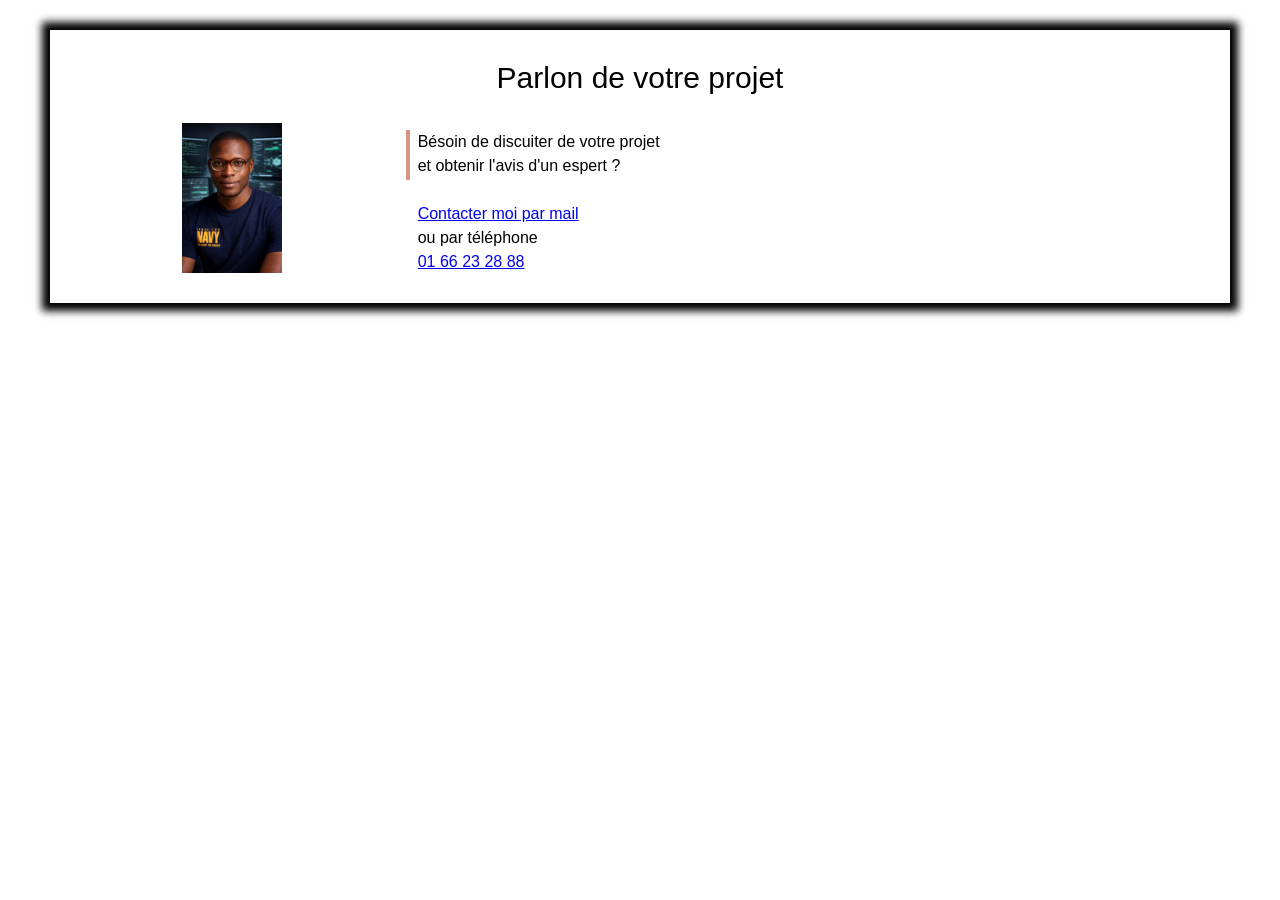
<file: contact-frame.html>
<!DOCTYPE html>
<html lang="en">
<head>
    <meta charset="UTF-8">
    <meta name="viewport" content="width=device-width, initial-scale=1.0">
    <link rel="stylesheet" href="style.css">
</head>
<body>
     <div class="frame">
                <p class="frame-title">Parlon de  votre projet</p>
                <table style="width: 100%;" >
                    <tr>
                        <td valign="top" align="center"><img src="pr.png" ></td>
                        <td>
                            <div class="texte-avec-ligne-vertical"
                              style="margin-left: 20px;">
                                <p>
                                    Bésoin de discuiter de  votre projet <br> et obtenir l'avis d'un espert ?<br>
                                    <br> 
                                    <a href="mailto:augustinkoyo46@gmail.com?subject=Contact%20depuis%20augustinkoyo46@gmail.com"> Contacter moi par mail</a>  <br> ou 

                                    par téléphone<br> <a href="tel:+22966232888"> 01 66 23 28 88</a>
                                </p>
                            </div>

                        </td>
                    </tr>
                </table>
            </div>
        
</body>
</html>
</file>
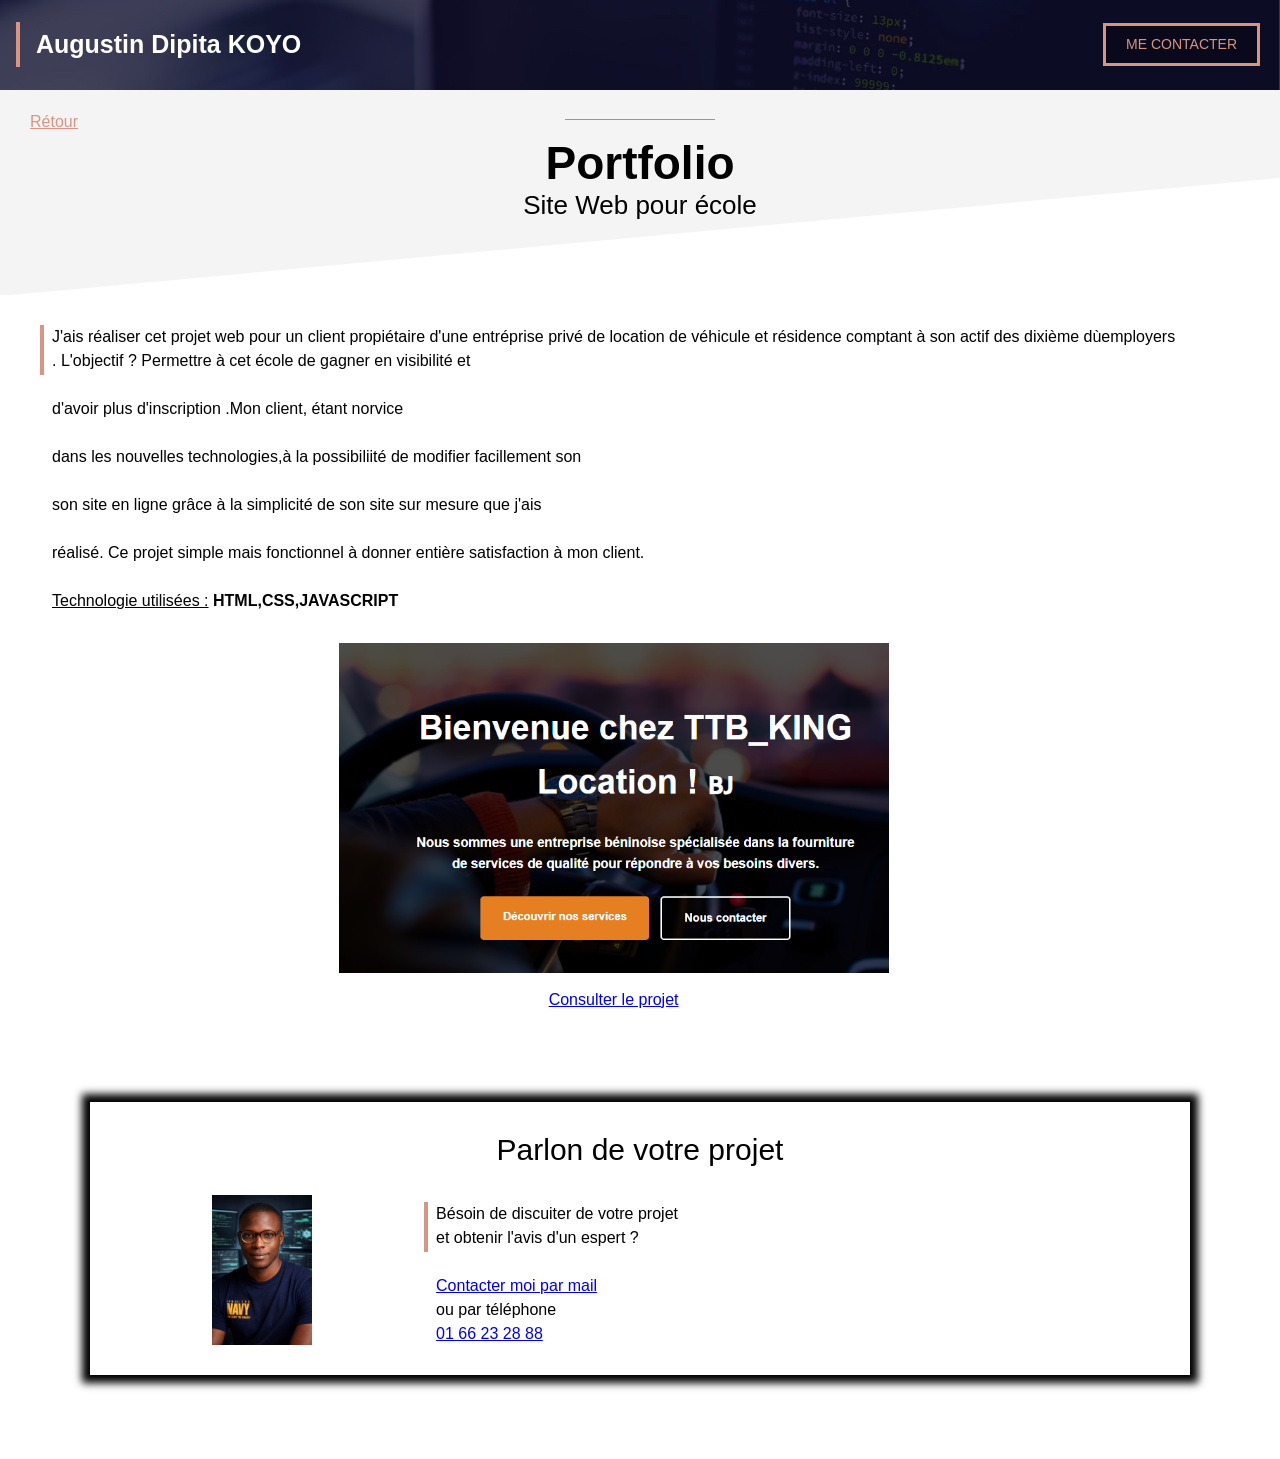
<file: porfolio-site-location.html>
<!DOCTYPE html>
<html lang="fr">
<head>
    <meta charset="UTF-8">
    <meta name="viewport" content="width=device-width, initial-scale=1.0">
    <title>site de restaurant</title>
    <link rel="stylesheet" href="style.css">
</head>
<body>
    <!--   HEADER -->
    <div class="porfolio-header">
        <div class="texte-avec-ligne-vertical"
        style="margin-left: 16px; margin-top: 22px; height: 45px;">
            <p class="porfolio-header-title">Augustin Dipita KOYO</p>
    </div>

    <a class="contact-button" href="mailto:augustinkoyo46@gmail.com"
        style="position: absolute ;right: 20px; top: 5px;"> ME CONTACTER </a>
    
        



    </div>


    <!--   SECTION GRISE TITRE -->
    <div class=" section section-grise1" style="padding-top: 20px;">
        <a href="index.html" class="portfolio-back">Rétour</a>
        <div class="separateur" style="margin-top: -15px;"> </div>
        <h1 class="portfolio">Portfolio</h1>
        <h2 class="portfolio">Site Web pour école</h2>
    </div>



    <!--   SECTION CONTENUE -->
    <div class="section">
        <div class="texte-avec-ligne-vertical">
            <p>
                J'ais réaliser cet projet web pour un client propiétaire d'une entréprise 
                 privé de location de véhicule et résidence comptant à son actif des dixième dùemployers 
                <br>. L'objectif ? Permettre à cet école de gagner en visibilité et 
                <br><br>
                d'avoir plus d'inscription .Mon client, étant norvice 
                <br><br>
                dans les nouvelles technologies,à la possibiliité de modifier facillement son 
                <br><br>
                son site en ligne grâce à la simplicité de son site  sur mesure que j'ais 
                <br><br>
                réalisé. Ce projet simple mais fonctionnel à donner entière satisfaction à  mon  client.
                <br><br>
               <u>Technologie utilisées :</u> <b>HTML,CSS,JAVASCRIPT</b> 
            </p>
            <div style="text-align: center; margin-top: 30px">
                <img src="tit.png" class="portfolio">
                <a style="display: block; margin-top: 8px;" href="https://augustinkoyo1997-stack.github.io/titansite/">Consulter le projet</a>
            </div>

        </div>
    </div>




    <!--   FRAME -->
     <div class="section">
           <iframe src="contact-frame.html"scrolling="no" ></iframe>
    </div>
   
</body>
</html>
</file>
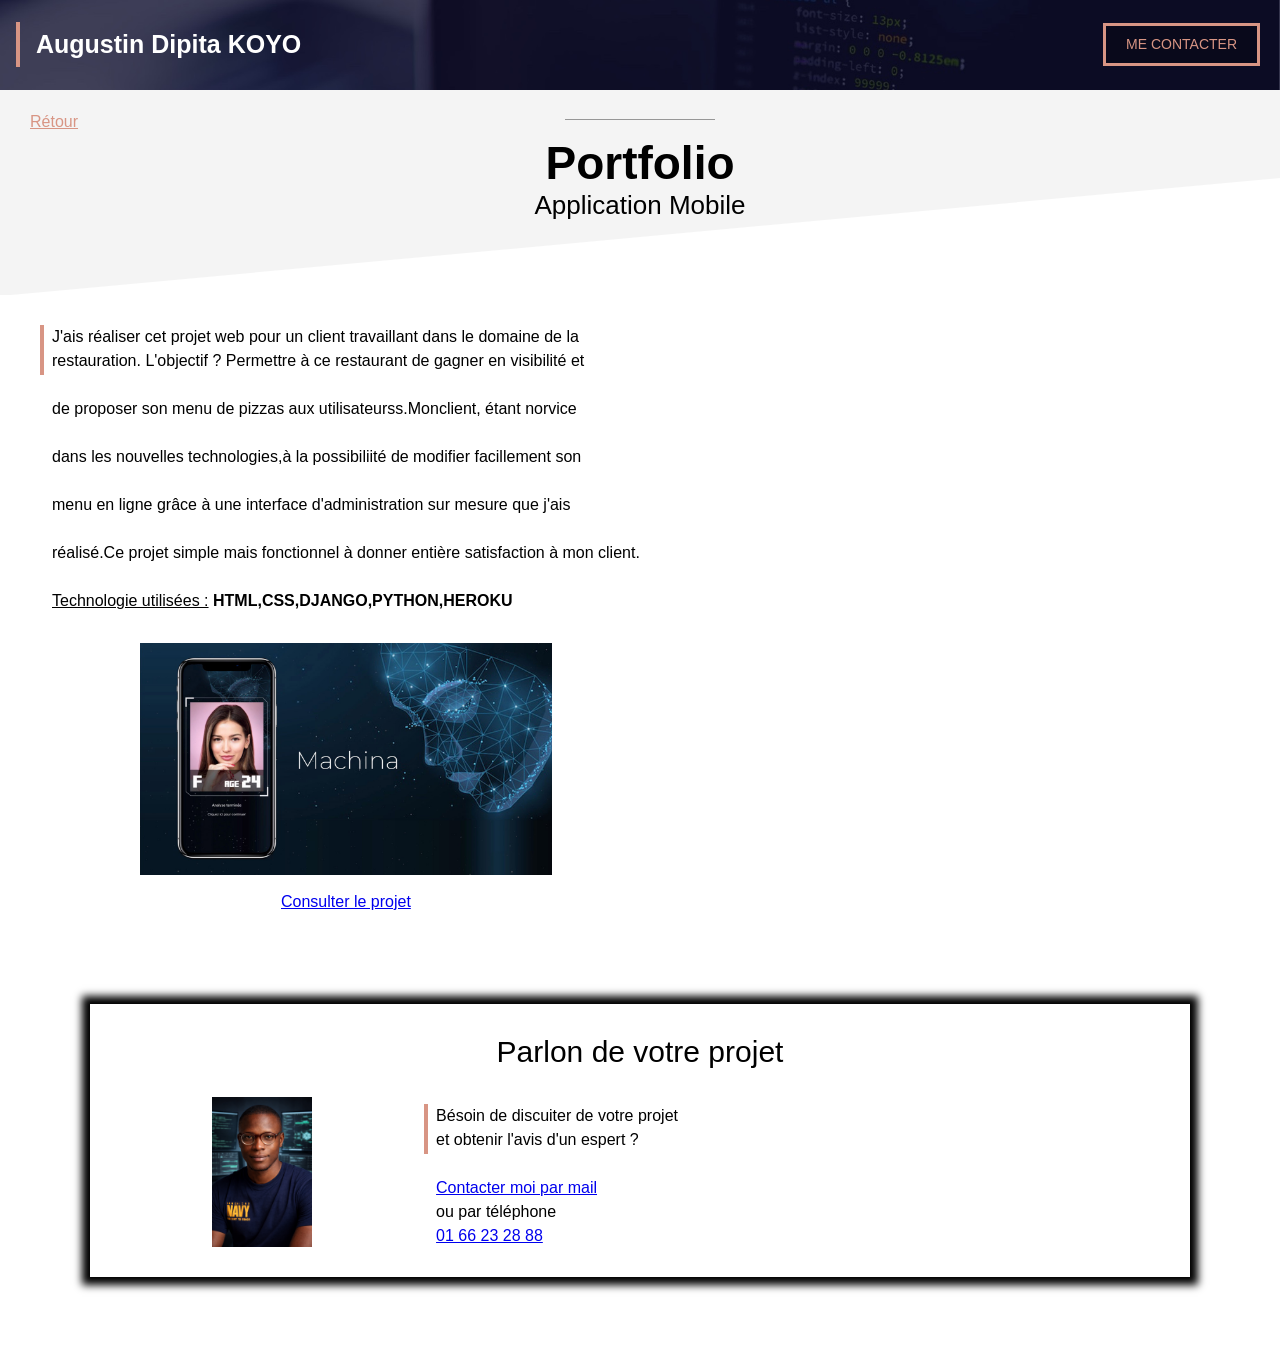
<file: portofolio-application-mobile.html>
<!DOCTYPE html>
<html lang="fr">
<head>
    <meta charset="UTF-8">
    <meta name="viewport" content="width=device-width, initial-scale=1.0">
    <title>site de restaurant</title>
    <link rel="stylesheet" href="style.css">
</head>
<body>
    <!--   HEADER -->
    <div class="porfolio-header">
        <div class="texte-avec-ligne-vertical"
        style="margin-left: 16px; margin-top: 22px; height: 45px;">
            <p class="porfolio-header-title">Augustin Dipita KOYO</p>
    </div>

    <a class="contact-button" href="mailto:augustinkoyo46@gmail.com"
        style="position: absolute ;right: 20px; top: 5px;"> ME CONTACTER </a>
    
        



    </div>


    <!--   SECTION GRISE TITRE -->
    <div class=" section section-grise1" style="padding-top: 20px;">
        <a href="index.html" class="portfolio-back">Rétour</a>
        <div class="separateur" style="margin-top: -15px;"> </div>
        <h1 class="portfolio">Portfolio</h1>
        <h2 class="portfolio">Application Mobile</h2>
    </div>



    <!--   SECTION CONTENUE -->
    <div class="section">
        <div class="texte-avec-ligne-vertical">
            <p>
                J'ais réaliser cet projet web pour un client travaillant dans le domaine de la 
                <br>
                 restauration. L'objectif ? Permettre à ce restaurant de gagner en visibilité et 
                <br><br>
                de proposer son menu de pizzas aux utilisateurss.Monclient, étant norvice 
                <br><br>
                dans les nouvelles technologies,à la possibiliité de modifier facillement son 
                <br><br>
                menu en ligne grâce à une interface d'administration sur mesure que j'ais 
                <br><br>
                réalisé.Ce projet simple mais fonctionnel à donner entière satisfaction à  mon client.
                <br><br>
               <u>Technologie utilisées :</u> <b>HTML,CSS,DJANGO,PYTHON,HEROKU</b> 
            </p>
            <div style="text-align: center; margin-top: 30px">
                <img src="project2.jpg" class="portfolio">
                <a style="display: block; margin-top: 8px;" href="#">Consulter le projet</a>
            </div>

        </div>
    </div>




    <!--   FRAME -->
     <div class="section">
           <iframe src="contact-frame.html"scrolling="no" ></iframe>
    </div>
   
</body>
</html>
</file>
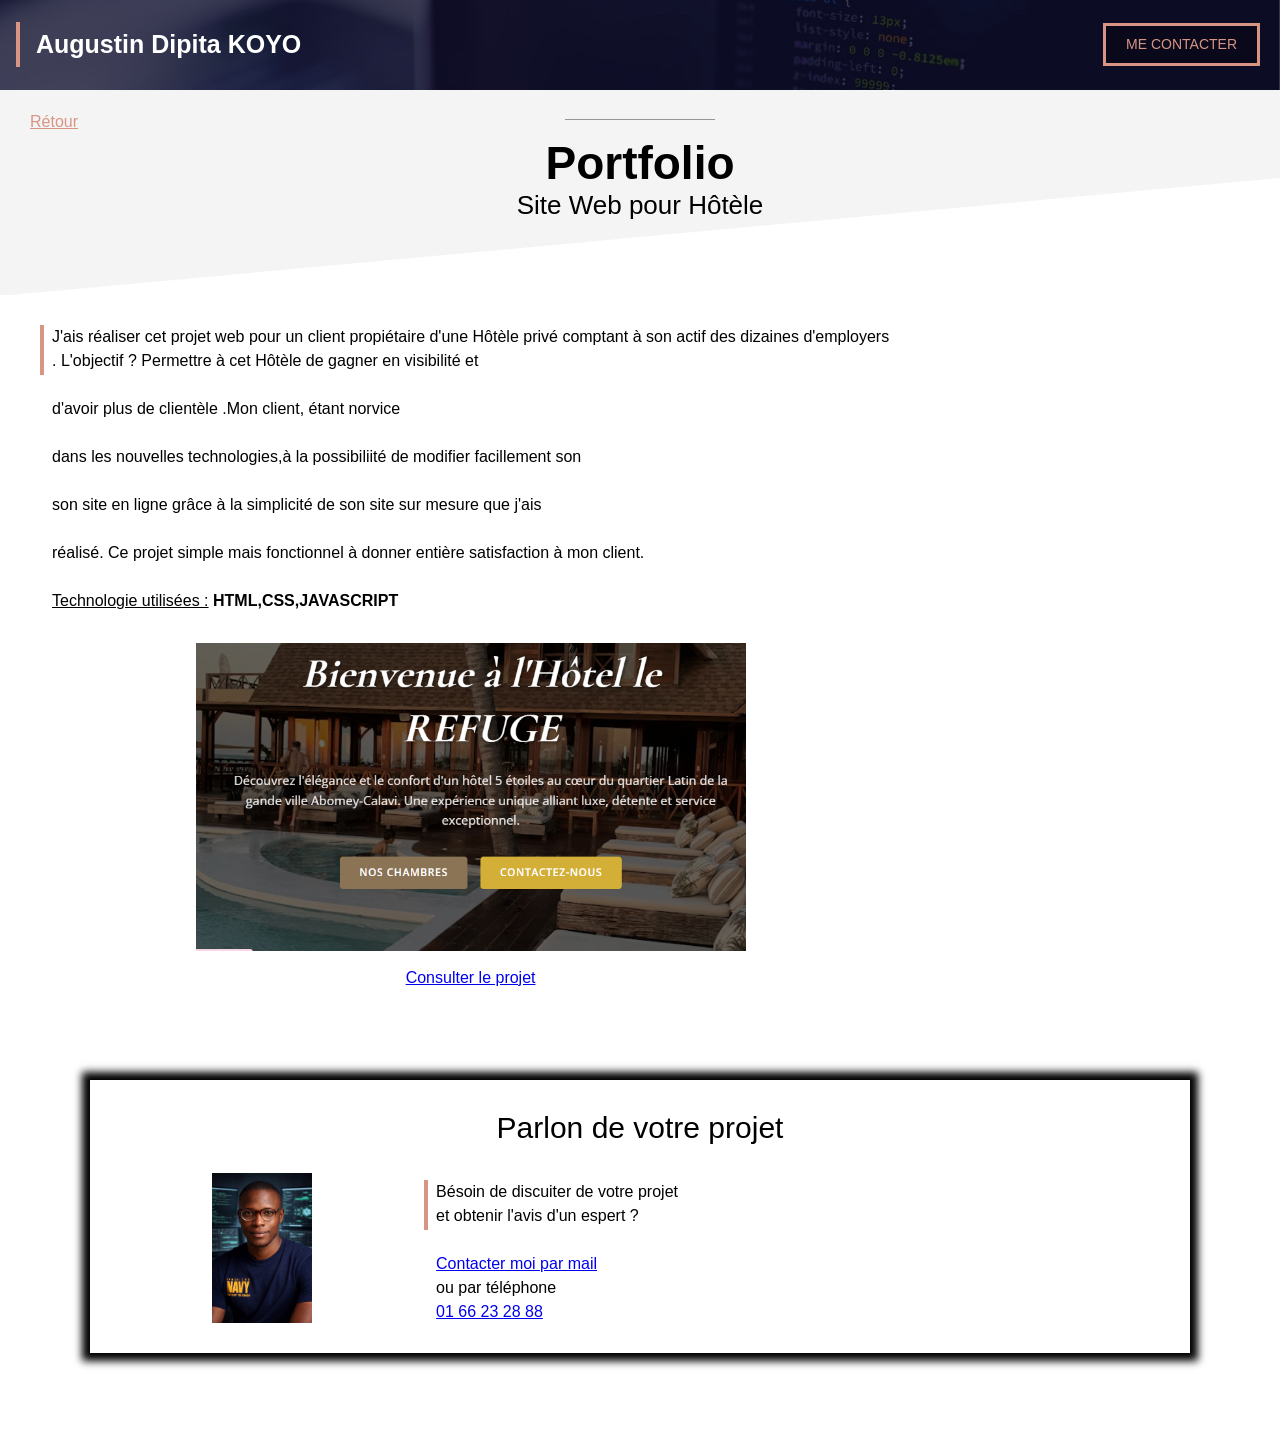
<file: portofolio-hotel-refuge.html>
<!DOCTYPE html>
<html lang="fr">
<head>
    <meta charset="UTF-8">
    <meta name="viewport" content="width=device-width, initial-scale=1.0">
    <title>site de restaurant</title>
    <link rel="stylesheet" href="style.css">
</head>
<body>
    <!--   HEADER -->
    <div class="porfolio-header">
        <div class="texte-avec-ligne-vertical"
        style="margin-left: 16px; margin-top: 22px; height: 45px;">
            <p class="porfolio-header-title">Augustin Dipita KOYO</p>
    </div>

    <a class="contact-button" href="mailto:augustinkoyo46@gmail.com"
        style="position: absolute ;right: 20px; top: 5px;"> ME CONTACTER </a>
    
        



    </div>


    <!--   SECTION GRISE TITRE -->
    <div class=" section section-grise1" style="padding-top: 20px;">
        <a href="index.html" class="portfolio-back">Rétour</a>
        <div class="separateur" style="margin-top: -15px;"> </div>
        <h1 class="portfolio">Portfolio</h1>
        <h2 class="portfolio">Site Web pour Hôtèle</h2>
    </div>



    <!--   SECTION CONTENUE -->
    <div class="section">
        <div class="texte-avec-ligne-vertical">
            <p>
                J'ais réaliser cet projet web pour un client propiétaire d'une Hôtèle privé
                  comptant à son actif des dizaines d'employers
                <br>. L'objectif ? Permettre à cet <span>Hôtèle</span> de gagner en visibilité et 
                <br><br>
                d'avoir plus de clientèle .Mon client, étant norvice 
                <br><br>
                dans les nouvelles technologies,à la possibiliité de modifier facillement son 
                <br><br>
                son site en ligne grâce à la simplicité de son site  sur mesure que j'ais 
                <br><br>
                réalisé. Ce projet simple mais fonctionnel à donner entière satisfaction à  mon  client.
                <br><br>
               <u>Technologie utilisées :</u> <b>HTML,CSS,JAVASCRIPT</b> 
            </p>
            <div style="text-align: center; margin-top: 30px">
                <img src="refug.png" class="portfolio">
                <a style="display: block; margin-top: 8px;" href="https://augustinkoyo1997-stack.github.io/hotelrefug/">Consulter le projet</a>
            </div>

        </div>
    </div>




    <!--   FRAME -->
     <div class="section">
           <iframe src="contact-frame.html"scrolling="no" ></iframe>
    </div>
   
</body>
</html>
</file>
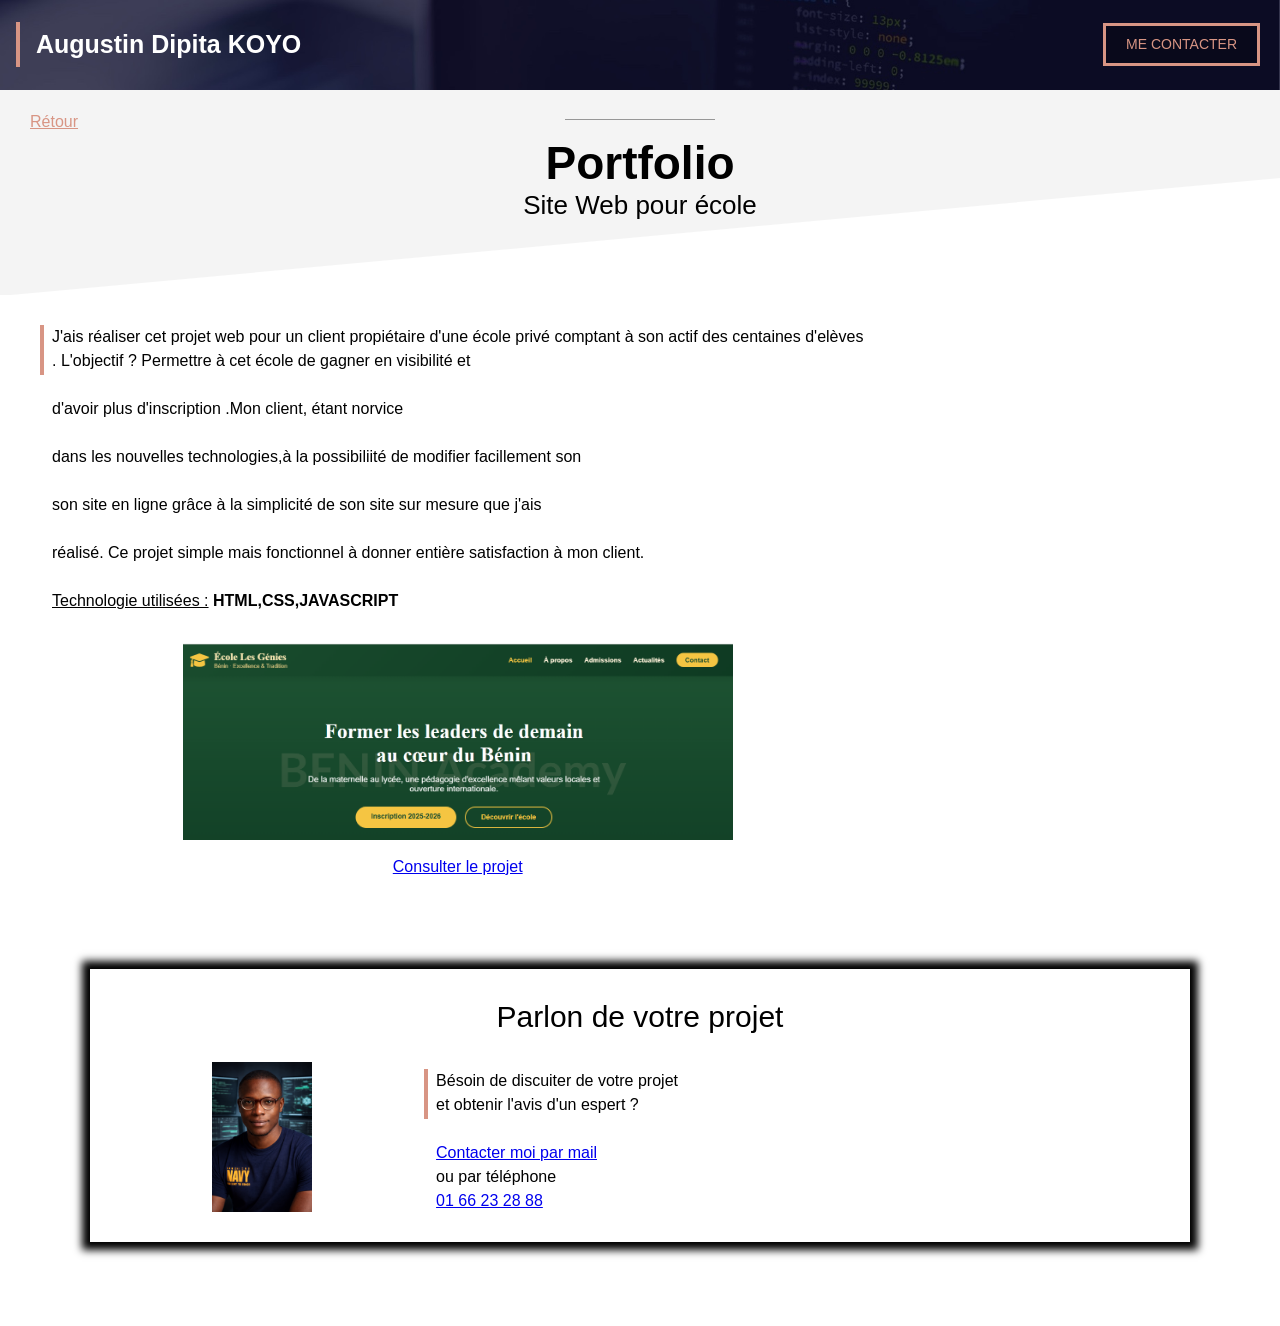
<file: portofolio-site-ecolelesgenie.html>
<!DOCTYPE html>
<html lang="fr">
<head>
    <meta charset="UTF-8">
    <meta name="viewport" content="width=device-width, initial-scale=1.0">
    <title>site de restaurant</title>
    <link rel="stylesheet" href="style.css">
</head>
<body>
    <!--   HEADER -->
    <div class="porfolio-header">
        <div class="texte-avec-ligne-vertical"
        style="margin-left: 16px; margin-top: 22px; height: 45px;">
            <p class="porfolio-header-title">Augustin Dipita KOYO</p>
    </div>

    <a class="contact-button" href="mailto:augustinkoyo46@gmail.com"
        style="position: absolute ;right: 20px; top: 5px;"> ME CONTACTER </a>
    
        



    </div>


    <!--   SECTION GRISE TITRE -->
    <div class=" section section-grise1" style="padding-top: 20px;">
        <a href="index.html" class="portfolio-back">Rétour</a>
        <div class="separateur" style="margin-top: -15px;"> </div>
        <h1 class="portfolio">Portfolio</h1>
        <h2 class="portfolio">Site Web pour école</h2>
    </div>



    <!--   SECTION CONTENUE -->
    <div class="section">
        <div class="texte-avec-ligne-vertical">
            <p>
                J'ais réaliser cet projet web pour un client propiétaire d'une école privé
                  comptant à son actif des centaines d'elèves 
                <br>. L'objectif ? Permettre à cet école de gagner en visibilité et 
                <br><br>
                d'avoir plus d'inscription .Mon client, étant norvice 
                <br><br>
                dans les nouvelles technologies,à la possibiliité de modifier facillement son 
                <br><br>
                son site en ligne grâce à la simplicité de son site  sur mesure que j'ais 
                <br><br>
                réalisé. Ce projet simple mais fonctionnel à donner entière satisfaction à  mon  client.
                <br><br>
               <u>Technologie utilisées :</u> <b>HTML,CSS,JAVASCRIPT</b> 
            </p>
            <div style="text-align: center; margin-top: 30px">
                <img src="geni.png" class="portfolio">
                <a style="display: block; margin-top: 8px;" href="https://augustinkoyo1997-stack.github.io/ecolegenie/">Consulter le projet</a>
            </div>

        </div>
    </div>




    <!--   FRAME -->
     <div class="section">
           <iframe src="contact-frame.html"scrolling="no" ></iframe>
    </div>
   
</body>
</html>
</file>
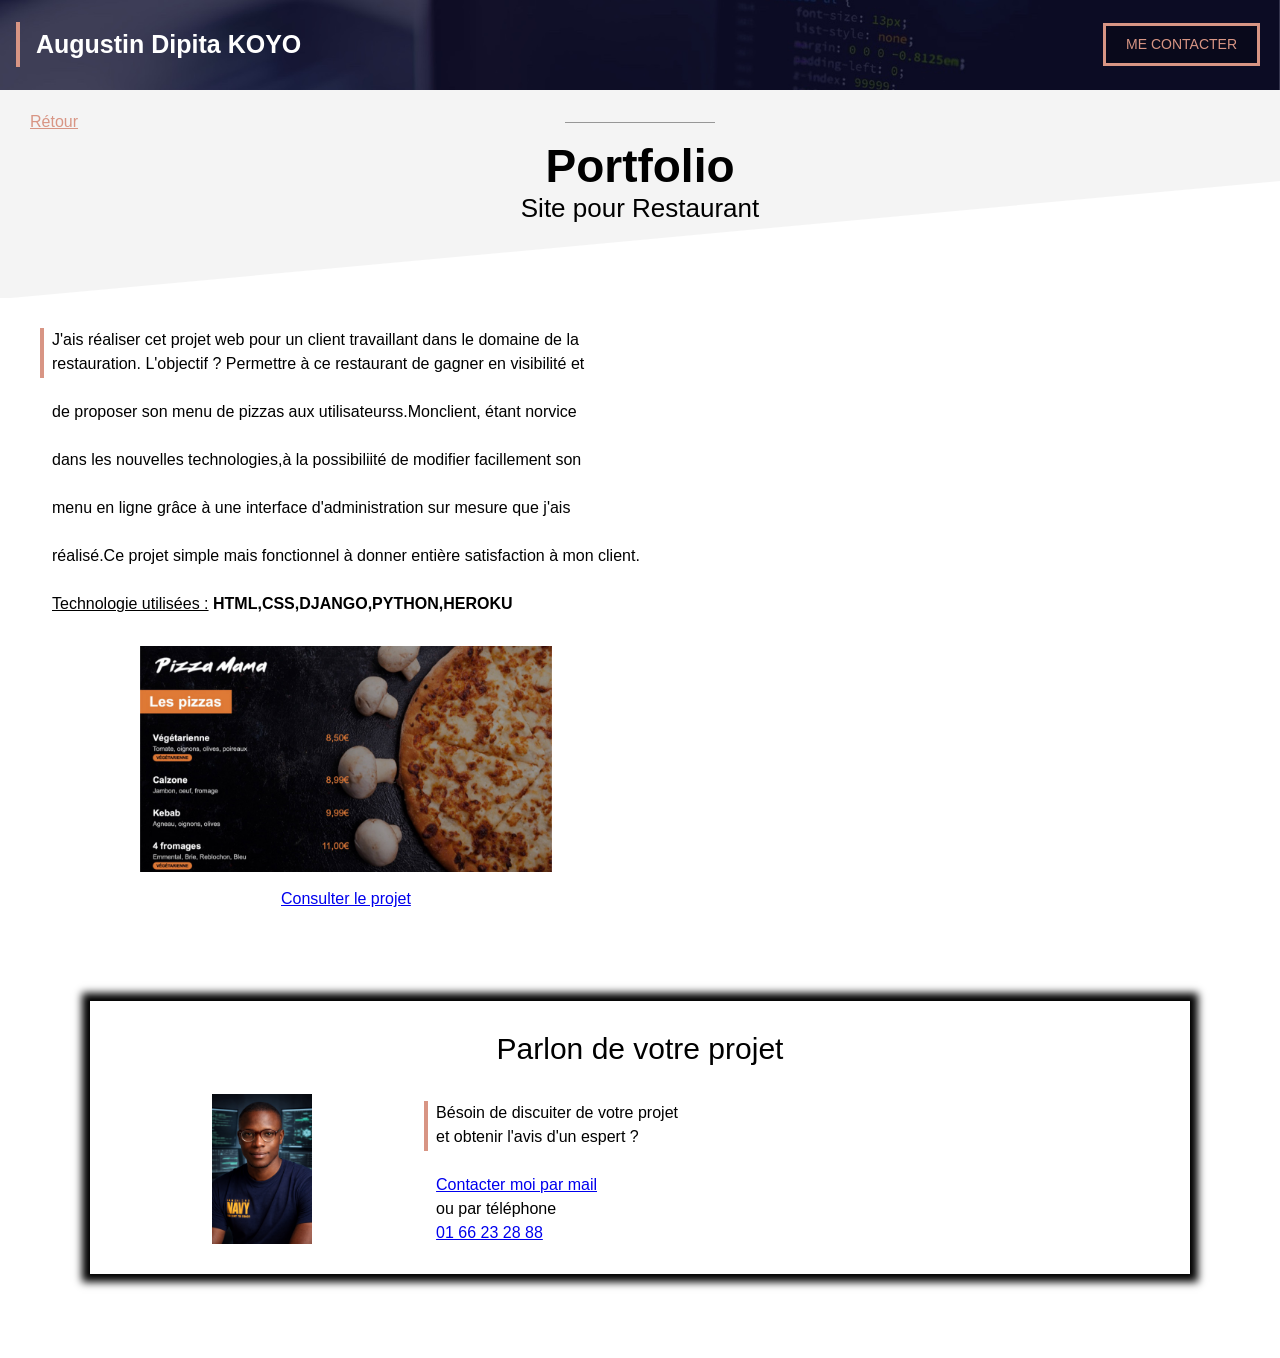
<file: portofolio-site-restaurant.html>
<!DOCTYPE html>
<html lang="fr">
<head>
    <meta charset="UTF-8">
    <meta name="viewport" content="width=device-width, initial-scale=1.0">
    <title>site de restaurant</title>
    <link rel="stylesheet" href="style.css">
</head>
<body>
    <!--   HEADER -->
    <div class="porfolio-header">
        <div class="texte-avec-ligne-vertical"
        style="margin-left: 16px; margin-top: 22px; height: 45px;">
            <p class="porfolio-header-title">Augustin Dipita KOYO</p>
    </div>

    <a class="contact-button contact-button-portfolio" 
        
        href="mailto:augustinkoyo46@gmail.com?subject=Contact%20depuis%20augustinkoyo46@gmail.com"> ME CONTACTER </a>


    </div>


    <!--   SECTION GRISE TITRE -->
    <div class=" section section-grise1" style="padding-top: 20px;">
        <a href="index.html" class="portfolio-back">Rétour</a>
        <div class="separateur" style="margin-top: -12px;"> </div>
        <h1 class="portfolio">Portfolio</h1>
        <h2 class="portfolio">Site pour Restaurant</h2>
    </div>



    <!--   SECTION CONTENUE -->
    <div class="section">
        <div class="texte-avec-ligne-vertical">
            <p>
                J'ais réaliser cet projet web pour un client travaillant dans le domaine de la 
                <br>
                 restauration. L'objectif ? Permettre à ce restaurant de gagner en visibilité et 
                <br><br>
                de proposer son menu de pizzas aux utilisateurss.Monclient, étant norvice 
                <br><br>
                dans les nouvelles technologies,à la possibiliité de modifier facillement son 
                <br><br>
                menu en ligne grâce à une interface d'administration sur mesure que j'ais 
                <br><br>
                réalisé.Ce projet simple mais fonctionnel à donner entière satisfaction à  mon client.
                <br><br>
               <u>Technologie utilisées :</u> <b>HTML,CSS,DJANGO,PYTHON,HEROKU</b> 
            </p>
            <div style="text-align: center; margin-top: 30px">
                <img src="project1.jpg" class="portfolio">
                <a style="display: block; margin-top: 8px;" href="#">Consulter le projet</a>
            </div>

        </div>
    </div>




    <!--   FRAME -->
    <div class="separateur display-mobile" style="margin-bottom: -12px;"> </div>
     <div class="section">
           <iframe src="contact-frame.html"scrolling="no" ></iframe>
    </div>
   
</body>
</html>
</file>
<file: style.css>
*{
    box-sizing: border-box;
}
:root{
    --color1:#D89584;
    --color2: #F4F4F4;
}
body{
    margin: 0;
    font-family: 'Franklin Gothic Medium', 'Arial Narrow', Arial;
    line-height: 1.5;
}
div.cover{
    background:url(cover_overlay.png) no-repeat center/100% 100%,url(cover.jpg) no-repeat center/cover;
   
    height: 380px;
    position: relative;
}
iframe{
    width: 100%;
    border: none;
    height: 350px;
}

img.cover-profile{
    height: 100px;
    position: relative;
    left: 50%;
    margin-left: -50px;
    margin-top: 36px;
}
h1{
    color: white;
    text-align: center;
    font-size: 40px;
    margin-top: 10px;
    margin-bottom: 10x;
}
div.cover p{
    margin-top:8px;
    font-size: 14px;
    text-align: center;
    color :lightgray      
}
div.cover-contact{
    position: absolute;
    top: 10px;
    left: 10px;
    border-left: 6px solid var(--color1);
    padding-left: 8px;
    
}
div.cover-contact p{
    text-align: left;
    margin-top: 0px;
    margin-bottom: 0px;
}
div.cover-contact p :first-child{
    margin-bottom: 15px;

}  
div.cover-contact *{
    color: white;
    font-size: 14px;
}
a.contact-button{
    color: #D89584;
    border: 3px solid var(--color1);
    padding: 8px 20px;
    text-decoration: none;
    background-color: #00000040;
    display: inline-block;
    margin-top: 18px; 
    font-size: 14px;
 }
a.contact-button-portfolio{
     position: absolute ;
     right: 20px;
      top: 5px;
}

a.contact-button:hover{
    color: white;
     border: 3px solid white;
}
div.section-grise1{
    background: url(triangle2white.svg) no-repeat center bottom -1px/100%;
 /*    background-size: 100%; */
    background-color: var(--color2);
    padding-bottom: 70px;
}
div.section-grise2{
    background: url(triangle1white.svg) no-repeat center top/100% ;
   /*  background-size: 100%; */
    background-color: var(--color2);
    padding-top: 80px;
}
.section{
    padding-right: 40px;
    padding-left: 40px;
    padding-top: 30px;
    padding-bottom: 30px;
    overflow: auto;

}
h2{
    text-align: center ;
    font-size: 34px;
    margin-top: 0px;
}
div.separateur{
    background-color: #979797;
    height: 1px;
    width: 150px;
    position: relative;
    left: 50%;
    margin-left:-75px ;
 
}
div.section-grise1 p {
    font-size: 22px;
    color: #656565;
    text-align: center;
    max-width: 450px;
    margin-left: auto;
    margin-right: auto;
}
img.col-contenu{
    width: 40%;
}
div.col-contenu{
    width: 60%;
    padding-left: 16px;
}
.float-rigth{
    float: right;
}
div.texte-avec-ligne-vertical{
   
    border-left: 4px solid var(--color1);
    padding-left: 8px;
    height: 50px;
    display: inline-block;

}
div.texte-avec-ligne-vertical p{

     margin-top: 0;
}
div.barre-vertical{
    height: 50px;
    width: 4px;
    background-color: var(--color1);
    margin-right: 8px;
}
.col-portfolio{
    width: 45%;
}
div.frame{
    margin: 30px 50px;
    padding: 20px 30px;
    background-color: white;
    box-shadow: 0px 0px 8px 8px rgba(0,0,0,1);
}
div.frame img{
    width :100px;
}
p.frame-title{
    font-size: 30px;
    margin-top: 5px;
    margin-bottom: 20px;
    text-align: center;
}


/*  portfolio-style */
.porfolio-header{
    height: 90px;
    background:url(header.jpg) no-repeat center/cover;
    position: relative;

}
.porfolio-header-title{
    font-size: 25px;
    font-weight: bold;
    color: white;
    padding-top: 4px;
    padding-left: 8px;
}
h1.portfolio{
    font-size: 46px;
    color: black;
    line-height: 1;
    margin-bottom: 0;
    padding-top: 10px;
    
}

h2.portfolio{
    font-size: 26px;
    color: black;
    font-weight: normal;
    margin-bottom: 0;
}
a.portfolio-back{
    color: var(--color1);
    margin-left: -10px;
}
img.portfolio{
    width: 70%;
    max-width: 550px;
}

.display-mobile{
    display: none;
}
/*     responsive */
@media only screen and (max-width: 768px) { /* Correction : ajout de 'px' */
    img.cover-profile{
        height: 90px;
        margin-top: 75px;
    }
    h1{
        font-size: 35px;
        margin-top: 6px;
        margin-bottom: 0px;
    }
    div.cover p{
        margin-top:2px;
        font-size: 13px;       
    }

    div.cover-contact{
        position: absolute;
        top: 10px;
        left: 10px;
        border-left: 6px solid var(--color1);
        padding-left: 8px;
        
    } 

    .section{
        padding-right: 20px;
        padding-left: 20px;
     }

    div.section-grise1{
        padding-bottom: 40px; 
    }
    h2{
        font-size: 30px;
    }

    img.col-contenu{
    width: 100%;
    }


    img.col-contenu {
        float: right;
    } 
    div.col-contenu {   
        width: 100%;
        padding-left: 0px;
        margin-top: 20px;
    }
    div.frame{
        margin: 0px 0px;
        padding: 0px 0px;
        box-shadow: none;
    }
   
    .col-portfolio{
        width: 100%;
        margin-bottom: 20px;
    }
    div.frame img {
        width: 70px;
    }
    iframe{
        height: 250px;
    }

    .porfolio-header-title{
        font-size: 19px;
        padding-top: 10px;
        padding-left: 4px;
    }

    a.contact-button{   
        padding: 7px 12px;
        margin-top: 22px; 
        font-size: 12px;
    }
    a.contact-button-portfolio{     
        right: 8px;
    }

    h1.portfolio{
        font-size: 40px;   
    }

    h2.portfolio{
        font-size: 22px;   
    }
    img.portfolio{
        width: 100%;   
    }
    .display-mobile{
        display: block;
    }
}
</file>
